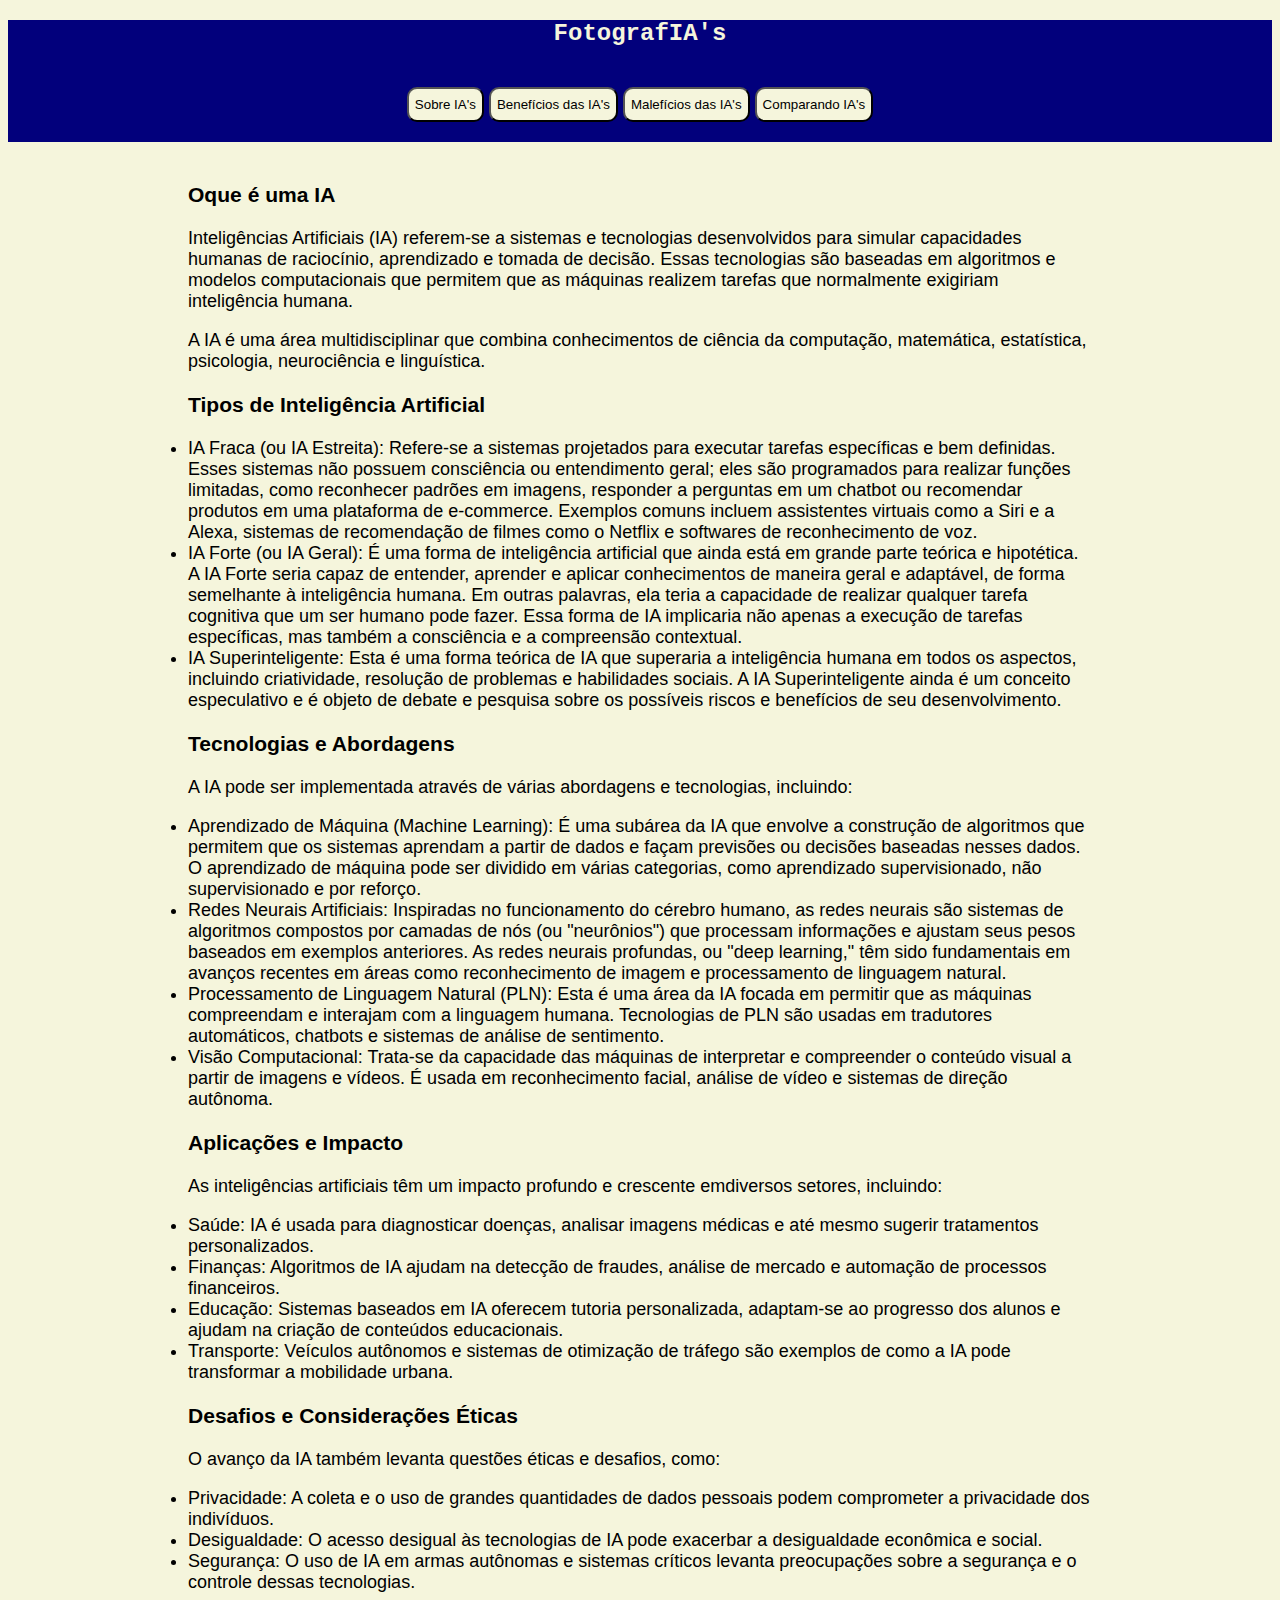
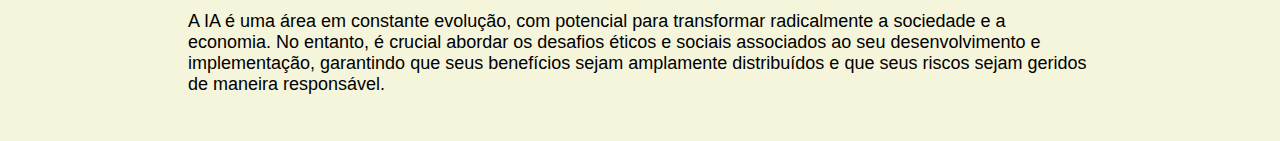
<file: index.html>
<!DOCTYPE html>
<html lang="pt-br">
    <head>
        <link rel="stylesheet" type="text/css" href="style.css"/>
        <title>FotografIA's</title>
        <body>
            <main>
                <h2>FotografIA's</h2>
                <div>
                <a href="index2.html"><button>Sobre IA's</button></a>
                <a href="index3.html"><button>Benefícios das IA's</button></a>
                <a href="index4.html"><button>Malefícios das IA's</button></a>
                <a href="index5.html"><button>Comparando IA's</button></a>
                </div>
            </main>
            <div>
            
                <h3>Oque é uma IA</h3>
                <p>Inteligências Artificiais (IA) referem-se a sistemas e tecnologias desenvolvidos para simular capacidades humanas de raciocínio, aprendizado e tomada de decisão. Essas tecnologias são baseadas em algoritmos e modelos computacionais que permitem que as máquinas realizem tarefas que normalmente exigiriam inteligência humana.</p><p> A IA é uma área multidisciplinar que combina conhecimentos de ciência da computação, matemática, estatística, psicologia, neurociência e linguística.</p>

                    <h3> Tipos de Inteligência Artificial</h3>
                    
                   <li> IA Fraca (ou IA Estreita): Refere-se a sistemas projetados para executar tarefas específicas e bem definidas. Esses sistemas não possuem consciência ou entendimento geral; eles são programados para realizar funções limitadas, como reconhecer padrões em imagens, responder a perguntas em um chatbot ou recomendar produtos em uma plataforma de e-commerce. Exemplos comuns incluem assistentes virtuais como a Siri e a Alexa, sistemas de recomendação de filmes como o Netflix e softwares de reconhecimento de voz.</li>
                    
                   <li> IA Forte (ou IA Geral): É uma forma de inteligência artificial que ainda está em grande parte teórica e hipotética. A IA Forte seria capaz de entender, aprender e aplicar conhecimentos de maneira geral e adaptável, de forma semelhante à inteligência humana. Em outras palavras, ela teria a capacidade de realizar qualquer tarefa cognitiva que um ser humano pode fazer. Essa forma de IA implicaria não apenas a execução de tarefas específicas, mas também a consciência e a compreensão contextual.</li>
                    
                    <li> IA Superinteligente: Esta é uma forma teórica de IA que superaria a inteligência humana em todos os aspectos, incluindo criatividade, resolução de problemas e habilidades sociais. A IA Superinteligente ainda é um conceito especulativo e é objeto de debate e pesquisa sobre os possíveis riscos e benefícios de seu desenvolvimento.</li>
                    
                    <h3>Tecnologias e Abordagens
                    </h3> 
                    <p>A IA pode ser implementada através de várias abordagens e tecnologias, incluindo:</p>
                    
                    <li> Aprendizado de Máquina (Machine Learning): É uma subárea da IA que envolve a construção de algoritmos que permitem que os sistemas aprendam a partir de dados e façam previsões ou decisões baseadas nesses dados. O aprendizado de máquina pode ser dividido em várias categorias, como aprendizado supervisionado, não supervisionado e por reforço.</li>
                    
                    <li> Redes Neurais Artificiais: Inspiradas no funcionamento do cérebro humano, as redes neurais são sistemas de algoritmos compostos por camadas de nós (ou "neurônios") que processam informações e ajustam seus pesos baseados em exemplos anteriores. As redes neurais profundas, ou "deep learning," têm sido fundamentais em avanços recentes em áreas como reconhecimento de imagem e processamento de linguagem natural.</li>
                    
                    <li> Processamento de Linguagem Natural (PLN): Esta é uma área da IA focada em permitir que as máquinas compreendam e interajam com a linguagem humana. Tecnologias de PLN são usadas em tradutores automáticos, chatbots e sistemas de análise de sentimento.</li>
                    
                    <li> Visão Computacional: Trata-se da capacidade das máquinas de interpretar e compreender o conteúdo visual a partir de imagens e vídeos. É usada em reconhecimento facial, análise de vídeo e sistemas de direção autônoma.</li>
                    
                     <h3>Aplicações e Impacto</h3>
                    
                    <p>As inteligências artificiais têm um impacto profundo e crescente emdiversos setores, incluindo:</p>
                     
                    <li> Saúde: IA é usada para diagnosticar doenças, analisar imagens médicas e até mesmo sugerir tratamentos personalizados.</li>
                    <li> Finanças: Algoritmos de IA ajudam na detecção de fraudes, análise de mercado e automação de processos financeiros.</li>
                    <li> Educação: Sistemas baseados em IA oferecem tutoria personalizada, adaptam-se ao progresso dos alunos e ajudam na criação de conteúdos educacionais.</li>
                    <li> Transporte: Veículos autônomos e sistemas de otimização de tráfego são exemplos de como a IA pode transformar a mobilidade urbana.</li>
                    
                     <h3>Desafios e Considerações Éticas</h3>
                    
                    <p>O avanço da IA também levanta questões éticas e desafios, como:</p>
                    
                    <li> Privacidade: A coleta e o uso de grandes quantidades de dados pessoais podem comprometer a privacidade dos indivíduos.</li>
                    <li> Desigualdade: O acesso desigual às tecnologias de IA pode exacerbar a desigualdade econômica e social.</li>
                    <li> Segurança: O uso de IA em armas autônomas e sistemas críticos levanta preocupações sobre a segurança e o controle dessas tecnologias.</li>
                    
                   <p>A IA é uma área em constante evolução, com potencial para transformar radicalmente a sociedade e a economia. No entanto, é crucial abordar os desafios éticos e sociais associados ao seu desenvolvimento e implementação, garantindo que seus benefícios sejam amplamente distribuídos e que seus riscos sejam geridos de maneira responsável.</p>


            </div>
        </body>
    </head>

</html>
</file>
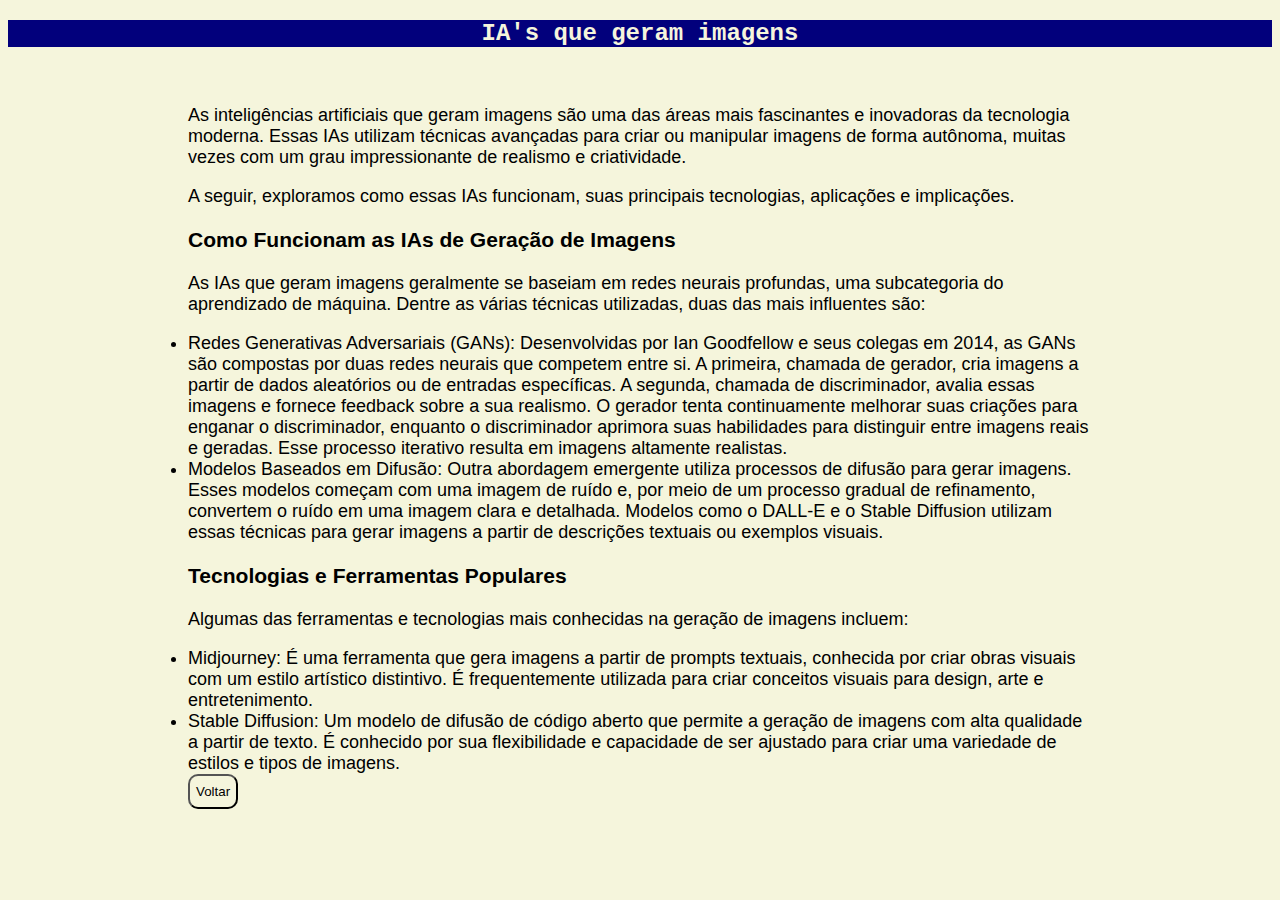
<file: index2.html>
<!DOCTYPE html>
<html lang="pt-br">
    <head>
        <link rel="stylesheet" type="text/css" href="style.css"/>
        <title>sobre-IA's</title>
        <body>
            <main>
                <h2>IA's que geram imagens</h2>
            </main>
            <div>
            <p>As inteligências artificiais que geram imagens são uma das áreas mais fascinantes e inovadoras da tecnologia moderna. Essas IAs utilizam técnicas avançadas para criar ou manipular imagens de forma autônoma, muitas vezes com um grau impressionante de realismo e criatividade.</p><p>A seguir, exploramos como essas IAs funcionam, suas principais tecnologias, aplicações e implicações.</p>

                <h3>Como Funcionam as IAs de Geração de Imagens</h3>
                <p>As IAs que geram imagens geralmente se baseiam em redes neurais profundas, uma subcategoria do aprendizado de máquina. Dentre as várias técnicas utilizadas, duas das mais influentes são:</p>
                
                <li>Redes Generativas Adversariais (GANs): Desenvolvidas por Ian Goodfellow e seus colegas em 2014, as GANs são compostas por duas redes neurais que competem entre si. A primeira, chamada de gerador, cria imagens a partir de dados aleatórios ou de entradas específicas. A segunda, chamada de discriminador, avalia essas imagens e fornece feedback sobre a sua realismo. O gerador tenta continuamente melhorar suas criações para enganar o discriminador, enquanto o discriminador aprimora suas habilidades para distinguir entre imagens reais e geradas. Esse processo iterativo resulta em imagens altamente realistas.</li>
                
                <li>Modelos Baseados em Difusão: Outra abordagem emergente utiliza processos de difusão para gerar imagens. Esses modelos começam com uma imagem de ruído e, por meio de um processo gradual de refinamento, convertem o ruído em uma imagem clara e detalhada. Modelos como o DALL-E e o Stable Diffusion utilizam essas técnicas para gerar imagens a partir de descrições textuais ou exemplos visuais.</li>
                
                <h3>Tecnologias e Ferramentas Populares</h3>
                <p>Algumas das ferramentas e tecnologias mais conhecidas na geração de imagens incluem:</p>

                    <li>Midjourney: É uma ferramenta que gera imagens a partir de prompts textuais, conhecida por criar obras visuais com um estilo artístico distintivo. É frequentemente utilizada para criar conceitos visuais para design, arte e entretenimento.</li>
                    
                    <li>Stable Diffusion: Um modelo de difusão de código aberto que permite a geração de imagens com alta qualidade a partir de texto. É conhecido por sua flexibilidade e capacidade de ser ajustado para criar uma variedade de estilos e tipos de imagens.</li>
        <a href="index.html"><button>Voltar</button></a>
                </div>
            </body>
    </head>
</html>
</file>
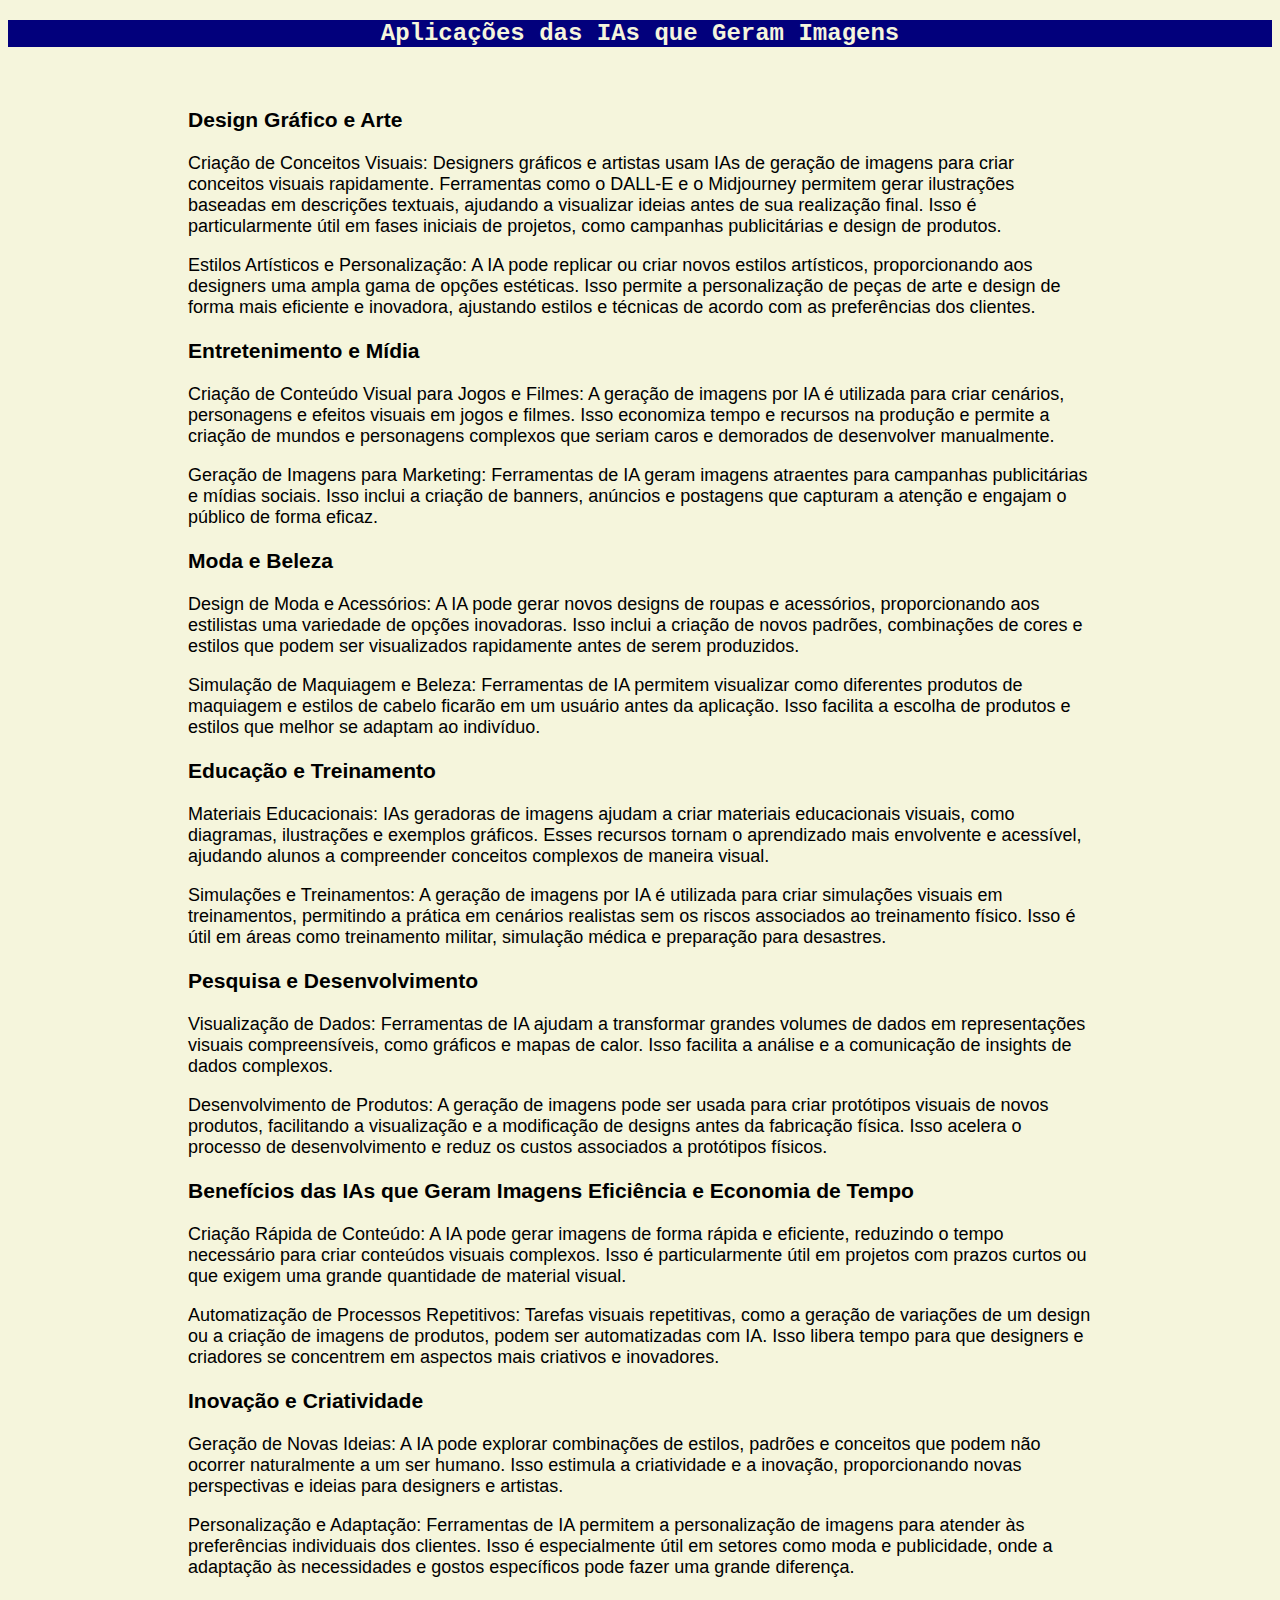
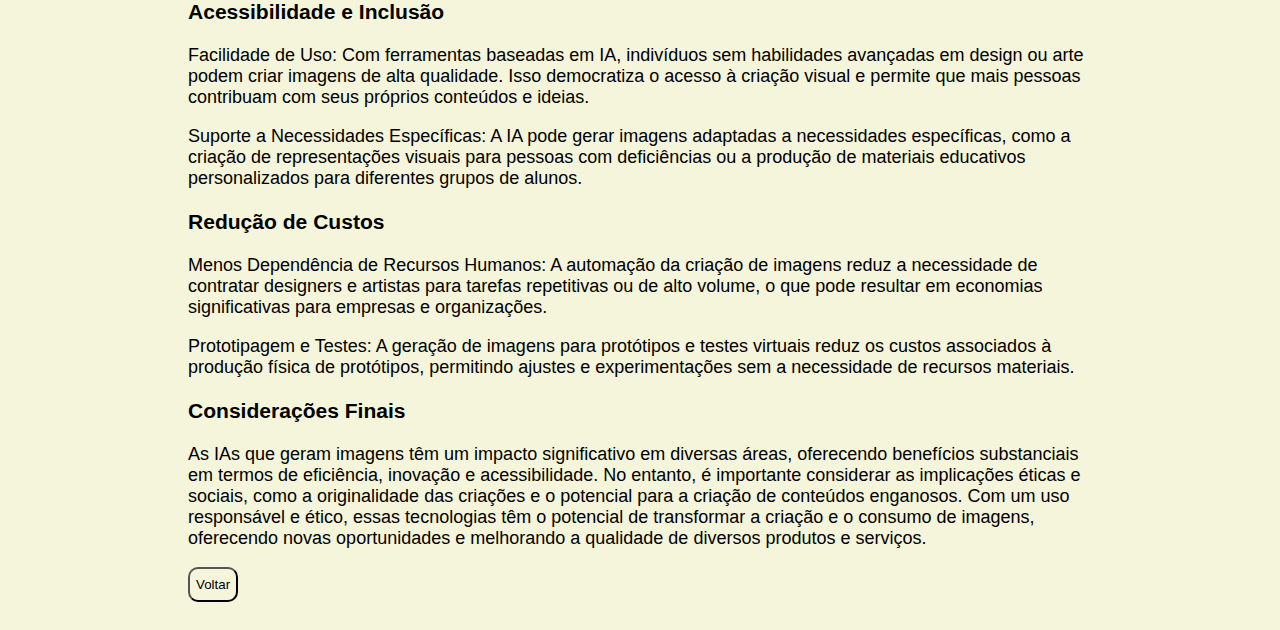
<file: index3.html>
<!DOCTYPE html>
<html lang="pt-br">
    <head>
        <link rel="stylesheet" type="text/css" href="style.css"/>
        <title>Benefícios-IA</title>
    </head>
    <body>
        <main>
            <h2>Aplicações das IAs que Geram Imagens</h2>
        </main>
        <div>
<h3>Design Gráfico e Arte</h3>

<p>Criação de Conceitos Visuais: Designers gráficos e artistas usam IAs de geração de imagens para criar conceitos visuais rapidamente. Ferramentas como o DALL-E e o Midjourney permitem gerar ilustrações baseadas em descrições textuais, ajudando a visualizar ideias antes de sua realização final. Isso é particularmente útil em fases iniciais de projetos, como campanhas publicitárias e design de produtos.</p>

<p>Estilos Artísticos e Personalização: A IA pode replicar ou criar novos estilos artísticos, proporcionando aos designers uma ampla gama de opções estéticas. Isso permite a personalização de peças de arte e design de forma mais eficiente e inovadora, ajustando estilos e técnicas de acordo com as preferências dos clientes.</p>

<h3>Entretenimento e Mídia</h3>

<p>Criação de Conteúdo Visual para Jogos e Filmes: A geração de imagens por IA é utilizada para criar cenários, personagens e efeitos visuais em jogos e filmes. Isso economiza tempo e recursos na produção e permite a criação de mundos e personagens complexos que seriam caros e demorados de desenvolver manualmente.</p>

<p>Geração de Imagens para Marketing: Ferramentas de IA geram imagens atraentes para campanhas publicitárias e mídias sociais. Isso inclui a criação de banners, anúncios e postagens que capturam a atenção e engajam o público de forma eficaz.</p>

<h3>Moda e Beleza</h3>

<p>Design de Moda e Acessórios: A IA pode gerar novos designs de roupas e acessórios, proporcionando aos estilistas uma variedade de opções inovadoras. Isso inclui a criação de novos padrões, combinações de cores e estilos que podem ser visualizados rapidamente antes de serem produzidos.</p>

<p>Simulação de Maquiagem e Beleza: Ferramentas de IA permitem visualizar como diferentes produtos de maquiagem e estilos de cabelo ficarão em um usuário antes da aplicação. Isso facilita a escolha de produtos e estilos que melhor se adaptam ao indivíduo.</p>

<h3>Educação e Treinamento</h3>

<p>Materiais Educacionais: IAs geradoras de imagens ajudam a criar materiais educacionais visuais, como diagramas, ilustrações e exemplos gráficos. Esses recursos tornam o aprendizado mais envolvente e acessível, ajudando alunos a compreender conceitos complexos de maneira visual.</p>

<p>Simulações e Treinamentos: A geração de imagens por IA é utilizada para criar simulações visuais em treinamentos, permitindo a prática em cenários realistas sem os riscos associados ao treinamento físico. Isso é útil em áreas como treinamento militar, simulação médica e preparação para desastres.</p>

<h3>Pesquisa e Desenvolvimento</h3>

<p>Visualização de Dados: Ferramentas de IA ajudam a transformar grandes volumes de dados em representações visuais compreensíveis, como gráficos e mapas de calor. Isso facilita a análise e a comunicação de insights de dados complexos.</p>

<p>Desenvolvimento de Produtos: A geração de imagens pode ser usada para criar protótipos visuais de novos produtos, facilitando a visualização e a modificação de designs antes da fabricação física. Isso acelera o processo de desenvolvimento e reduz os custos associados a protótipos físicos.</p>

<h3>Benefícios das IAs que Geram Imagens
Eficiência e Economia de Tempo</h3>

<p>Criação Rápida de Conteúdo: A IA pode gerar imagens de forma rápida e eficiente, reduzindo o tempo necessário para criar conteúdos visuais complexos. Isso é particularmente útil em projetos com prazos curtos ou que exigem uma grande quantidade de material visual.</p>

<p>Automatização de Processos Repetitivos: Tarefas visuais repetitivas, como a geração de variações de um design ou a criação de imagens de produtos, podem ser automatizadas com IA. Isso libera tempo para que designers e criadores se concentrem em aspectos mais criativos e inovadores.</p>

<h3>Inovação e Criatividade</h3>

<p>Geração de Novas Ideias: A IA pode explorar combinações de estilos, padrões e conceitos que podem não ocorrer naturalmente a um ser humano. Isso estimula a criatividade e a inovação, proporcionando novas perspectivas e ideias para designers e artistas.</p>

<p>Personalização e Adaptação: Ferramentas de IA permitem a personalização de imagens para atender às preferências individuais dos clientes. Isso é especialmente útil em setores como moda e publicidade, onde a adaptação às necessidades e gostos específicos pode fazer uma grande diferença.</p>

<h3>Acessibilidade e Inclusão</h3>

<p>Facilidade de Uso: Com ferramentas baseadas em IA, indivíduos sem habilidades avançadas em design ou arte podem criar imagens de alta qualidade. Isso democratiza o acesso à criação visual e permite que mais pessoas contribuam com seus próprios conteúdos e ideias.</p>

<p>Suporte a Necessidades Específicas: A IA pode gerar imagens adaptadas a necessidades específicas, como a criação de representações visuais para pessoas com deficiências ou a produção de materiais educativos personalizados para diferentes grupos de alunos.</p>

<h3>Redução de Custos</h3>

<p>Menos Dependência de Recursos Humanos: A automação da criação de imagens reduz a necessidade de contratar designers e artistas para tarefas repetitivas ou de alto volume, o que pode resultar em economias significativas para empresas e organizações.</p>

<p>Prototipagem e Testes: A geração de imagens para protótipos e testes virtuais reduz os custos associados à produção física de protótipos, permitindo ajustes e experimentações sem a necessidade de recursos materiais.</p>

<h3>Considerações Finais</h3>
<p>As IAs que geram imagens têm um impacto significativo em diversas áreas, oferecendo benefícios substanciais em termos de eficiência, inovação e acessibilidade. No entanto, é importante considerar as implicações éticas e sociais, como a originalidade das criações e o potencial para a criação de conteúdos enganosos. Com um uso responsável e ético, essas tecnologias têm o potencial de transformar a criação e o consumo de imagens, oferecendo novas oportunidades e melhorando a qualidade de diversos produtos e serviços.</p>

<a href="index.html"><button>Voltar</button></a>
</div>
</body>    
</html>
</file>
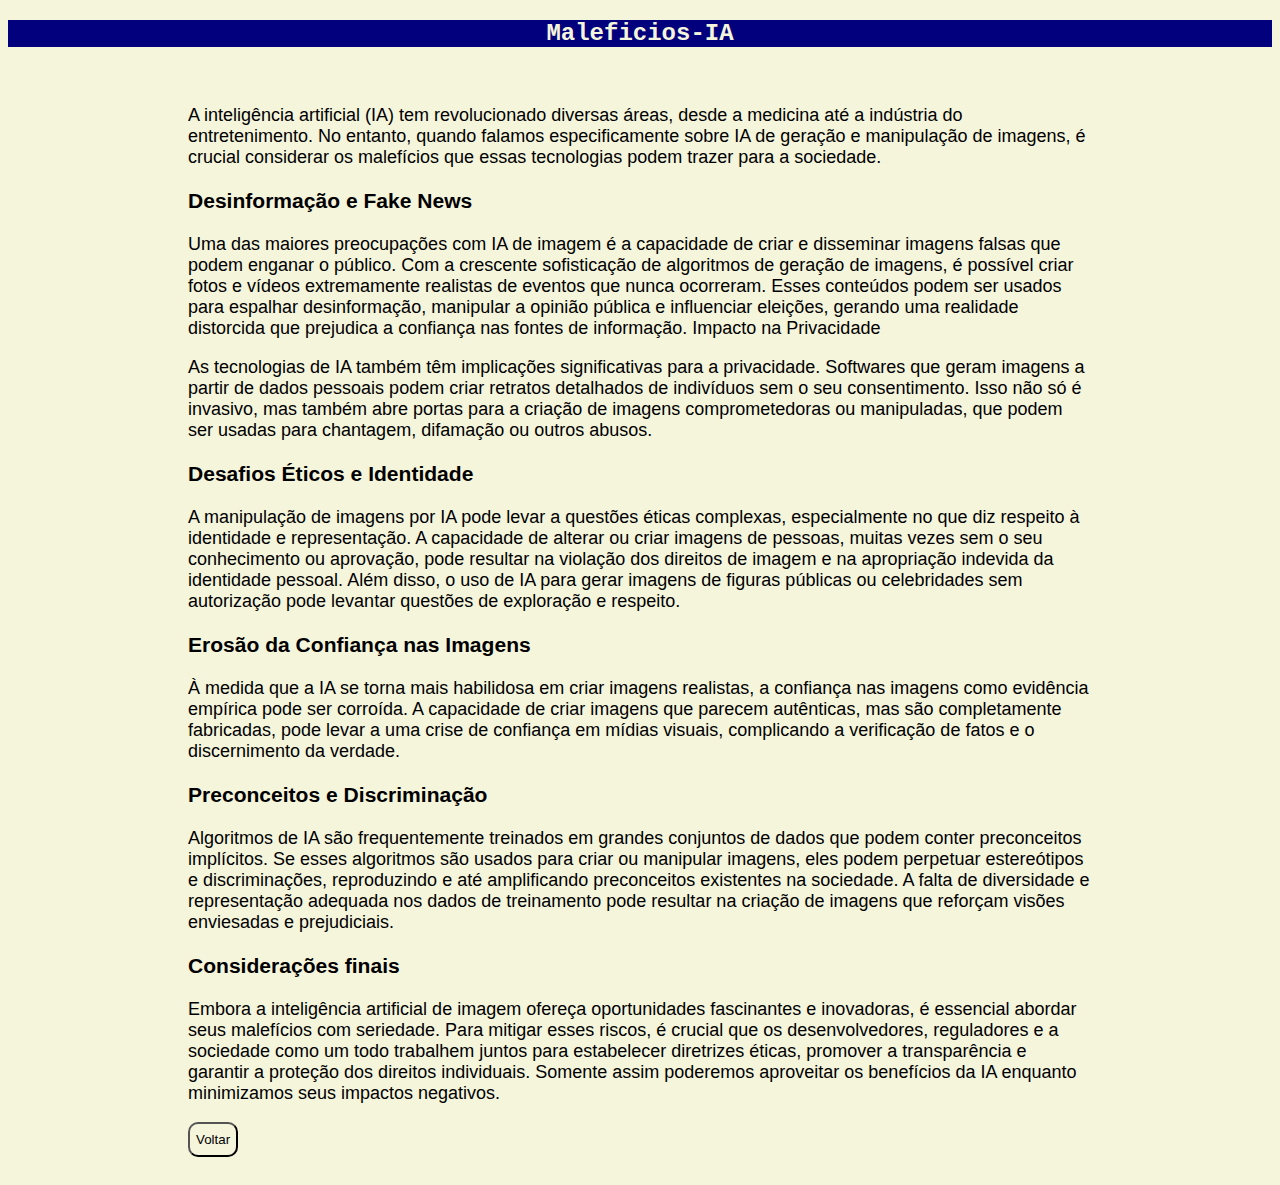
<file: index4.html>
<!DOCTYPE html>
<html lang="pt-br">
    <head>
        <title>Maleficios-IA</title>
    </head>
    <body>
        <link rel="stylesheet" type="text/css" href="style.css"/>
        <main>
            <h2>Maleficios-IA</h2>
        </main>
        <div>
 <p>A inteligência artificial (IA) tem revolucionado diversas áreas, desde a medicina até a indústria do entretenimento. No entanto, quando falamos especificamente sobre IA de geração e manipulação de imagens, é crucial considerar os malefícios que essas tecnologias podem trazer para a sociedade.</p>

<h3>Desinformação e Fake News</h3> 

<p>Uma das maiores preocupações com IA de imagem é a capacidade de criar e disseminar imagens falsas que podem enganar o público. Com a crescente sofisticação de algoritmos de geração de imagens, é possível criar fotos e vídeos extremamente realistas de eventos que nunca ocorreram. Esses conteúdos podem ser usados para espalhar desinformação, manipular a opinião pública e influenciar eleições, gerando uma realidade distorcida que prejudica a confiança nas fontes de informação.
Impacto na Privacidade</p>
            
<p>As tecnologias de IA também têm implicações significativas para a privacidade. Softwares que geram imagens a partir de dados pessoais podem criar retratos detalhados de indivíduos sem o seu consentimento. Isso não só é invasivo, mas também abre portas para a criação de imagens comprometedoras ou manipuladas, que podem ser usadas para chantagem, difamação ou outros abusos.</p>

<h3>Desafios Éticos e Identidade</h3>

<p>A manipulação de imagens por IA pode levar a questões éticas complexas, especialmente no que diz respeito à identidade e representação. A capacidade de alterar ou criar imagens de pessoas, muitas vezes sem o seu conhecimento ou aprovação, pode resultar na violação dos direitos de imagem e na apropriação indevida da identidade pessoal. Além disso, o uso de IA para gerar imagens de figuras públicas ou celebridades sem autorização pode levantar questões de exploração e respeito.</p>

<h3>Erosão da Confiança nas Imagens</h3>

<p>À medida que a IA se torna mais habilidosa em criar imagens realistas, a confiança nas imagens como evidência empírica pode ser corroída. A capacidade de criar imagens que parecem autênticas, mas são completamente fabricadas, pode levar a uma crise de confiança em mídias visuais, complicando a verificação de fatos e o discernimento da verdade.</p>

<h3>Preconceitos e Discriminação</h3>

<p>Algoritmos de IA são frequentemente treinados em grandes conjuntos de dados que podem conter preconceitos implícitos. Se esses algoritmos são usados para criar ou manipular imagens, eles podem perpetuar estereótipos e discriminações, reproduzindo e até amplificando preconceitos existentes na sociedade. A falta de diversidade e representação adequada nos dados de treinamento pode resultar na criação de imagens que reforçam visões enviesadas e prejudiciais.</p>

<h3>Considerações finais</h3>

<p>Embora a inteligência artificial de imagem ofereça oportunidades fascinantes e inovadoras, é essencial abordar seus malefícios com seriedade. Para mitigar esses riscos, é crucial que os desenvolvedores, reguladores e a sociedade como um todo trabalhem juntos para estabelecer diretrizes éticas, promover a transparência e garantir a proteção dos direitos individuais. Somente assim poderemos aproveitar os benefícios da IA enquanto minimizamos seus impactos negativos.</p>
            
<a href="index.html"><button>Voltar</button></a></div>
            </body>
</html>
</file>
<file: style.css>
main{
    padding: 0px 20px;
    
    text-align: center;
    background-color: #02007c;
    color: #F5F5DC;
}
h2{
    text-align: center;
    font-family: 'Courier New', Courier, monospace;
}
div{

    font-size:large;
    padding: 20px 180px;
    font-family: 'Gill Sans', 'Gill Sans MT', Calibri, 'Trebuchet MS', sans-serif;

}
button{
    display:flexbox;
    height: 35px;
    text-align: center;
    align-items: center;
    border-radius: 10px;
    background-color: #F5F5DC;
}
button:hover{
    height: 50px;
    width: 100px;
    color: blue;
}
body{
    background-color:#F5F5DC;
}
</file>
